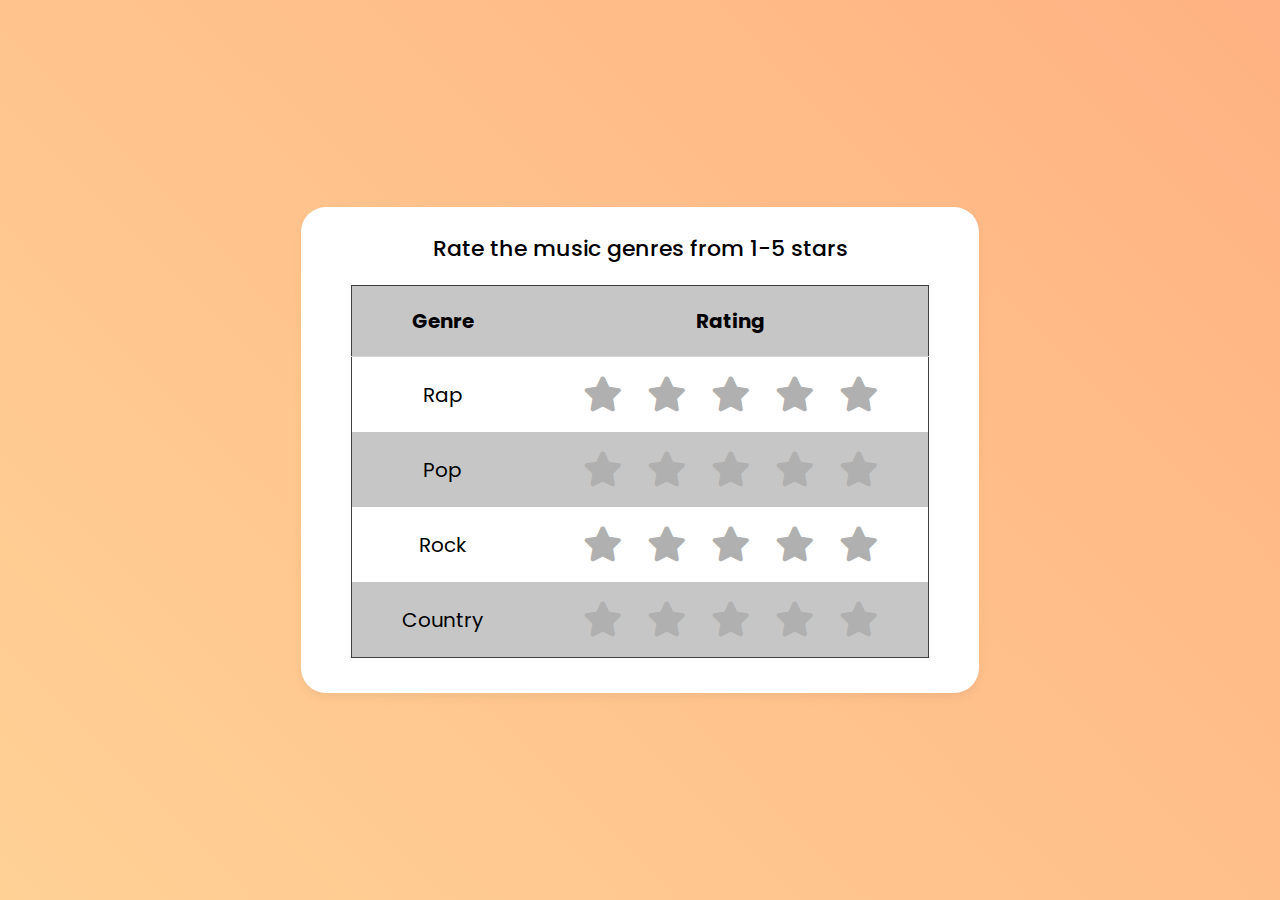
<file: Spotify_Stars/Spotify Star Ratings.html>
<!DOCTYPE html>
<!-- saved from url=(0051)file:///Users/saulm/Documents/erika/erikastars.html -->
<html lang="en"><head><meta http-equiv="Content-Type" content="text/html; charset=UTF-8">
    
    <meta name="viewport" content="width=device-width, initial-scale=1.0">
    <meta http-equiv="X-UA-Compatible" content="ie=edge">
    <title>Spotify Star Ratings</title>
    <link rel="stylesheet" href="style-old.css">
    <link rel="stylesheet" href="https://cdnjs.cloudflare.com/ajax/libs/font-awesome/6.2.1/css/all.min.css"/>
    
    <script src="script-old.js" defer></script>
</head>
<body>
    <div class="rating-box">
      <header>Rate the music genres from 1-5 stars</header>

       
    <table>
        <thead>
           <tr>
             <th>Genre</th>
             <th>Rating</th>
           </tr>
         </thead>
         <tbody>
           <tr class="rap">
             <td>Rap</td>
             <td>
               <div class="stars">
                <i class="fa-solid fa-star"></i>
                <i class="fa-solid fa-star"></i>
                <i class="fa-solid fa-star"></i>
                <i class="fa-solid fa-star"></i>
                <i class="fa-solid fa-star"></i>
                </div> 
              
             </td>
           </tr>

           <tr class="pop">
             <td>Pop</td>
             <td>
                <div class="stars">
                    <i class="fa-solid fa-star"></i>
                    <i class="fa-solid fa-star"></i>
                    <i class="fa-solid fa-star"></i>
                    <i class="fa-solid fa-star"></i>
                    <i class="fa-solid fa-star"></i>
                </div> 
           
             </td>
           </tr>

           <tr class="rock">
            <td>Rock</td>
            <td>
                <div class="stars">
                    <i class="fa-solid fa-star"></i>
                    <i class="fa-solid fa-star"></i>
                    <i class="fa-solid fa-star"></i>
                    <i class="fa-solid fa-star"></i>
                    <i class="fa-solid fa-star"></i>
                </div>
             
            </td>
          </tr>
          <tr class="country">
            <td>Country</td>
            <td>
                <div class="stars">
                    <i class="fa-solid fa-star"></i>
                    <i class="fa-solid fa-star"></i>
                    <i class="fa-solid fa-star"></i>
                    <i class="fa-solid fa-star"></i>
                    <i class="fa-solid fa-star"></i>
                </div>
              
              
            </td>
          </tr>
           
         </tbody>
       </table>

   
   
    

</div></body></html>
</file>
<file: Spotify_Stars/style-old.css>
/* Stars*/
@import url("https://fonts.googleapis.com/css2?family=Poppins:wght@200;300;400;500;600;700&display=swap");
* {
  margin: 0;
  padding: 0;
  box-sizing: border-box;
  font-family: "Poppins", sans-serif;
  
}
body{
    height: 100vh;
    display: flex;
    align-items: center;
    justify-content: center;
    background: linear-gradient(45deg, #ffd195, #ffb283);
}
.rating-box {
    position: relative;
    background: #fff;
    padding: 25px 50px 35px;
    border-radius: 25px;
    box-shadow: 0 5px 10px rgba(0, 0, 0, 0.05);
}
.rating-box header{
    font-size: 22px;
    color: #000000;
    font-weight: 500;
    margin-bottom: 20px;
    text-align: center;
}
.rating-box .stars{
    display: flex;
    align-items: center;
    gap: 25px;
}
.stars i{
    color: #b0b0b0;
    font-size: 35px;
    cursor: pointer;
    transition: color 0.2s ;
}
.stars i.active{
    color: #ff9c1a;
}

table {
    margin: 0 auto;
    text-align: center;
    border-collapse: collapse;
    border: 1px solid #404040;
    font-size: 20px;
    background: #fff;
  }
  table th, 
  table tr:nth-child(2n+2) {
    background: #c6c6c6;
  }
   
  table th, 
  table td {
    padding: 20px 50px;
  }
   
  table th {
    border-bottom: 1px solid #d4d4d4;
  }   
  .stars-outer {
    display: inline-block;
    position: relative;
    font-family: FontAwesome;
  }
  .stars-outer::before {
    content: "\f006 \f006 \f006 \f006 \f006";
  }
  .stars-inner {
    position: absolute;
    top: 0;
    left: 0;
    white-space: nowrap;
    overflow: hidden;
    width: 0;
  }
  .stars-inner::before {
    content: "\f005 \f005 \f005 \f005 \f005";
    color: #f8ce0b;
  }
</file>
